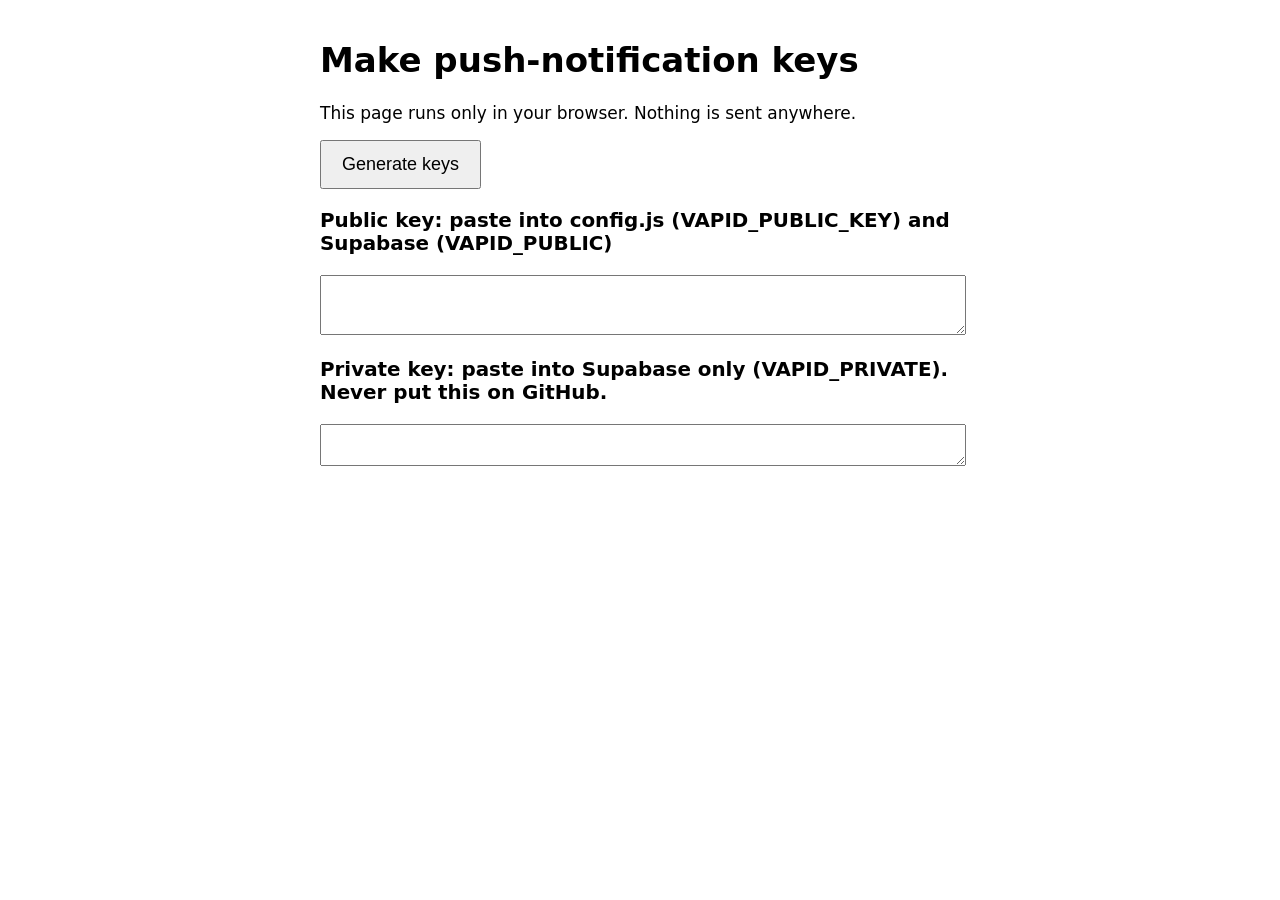
<file: make-vapid-keys.html>
<!doctype html>
<meta charset="utf-8"><title>Make push-notification keys</title>
<body style="font:17px system-ui,sans-serif;max-width:640px;margin:40px auto;padding:0 16px">
<h1>Make push-notification keys</h1>
<p>This page runs only in your browser. Nothing is sent anywhere.</p>
<button id="g" style="font-size:18px;padding:12px 20px">Generate keys</button>
<h3>Public key: paste into config.js (VAPID_PUBLIC_KEY) and Supabase (VAPID_PUBLIC)</h3>
<textarea id="pub" rows="3" style="width:100%;font-size:15px" readonly></textarea>
<h3>Private key: paste into Supabase only (VAPID_PRIVATE). Never put this on GitHub.</h3>
<textarea id="prv" rows="2" style="width:100%;font-size:15px" readonly></textarea>
<script>
const b=u=>btoa(String.fromCharCode(...u)).replace(/\+/g,'-').replace(/\//g,'_').replace(/=+$/,'');
document.getElementById('g').onclick=async()=>{
 const k=await crypto.subtle.generateKey({name:'ECDSA',namedCurve:'P-256'},true,['sign']);
 document.getElementById('pub').value=b(new Uint8Array(await crypto.subtle.exportKey('raw',k.publicKey)));
 document.getElementById('prv').value=(await crypto.subtle.exportKey('jwk',k.privateKey)).d;
};
</script>
</file>
